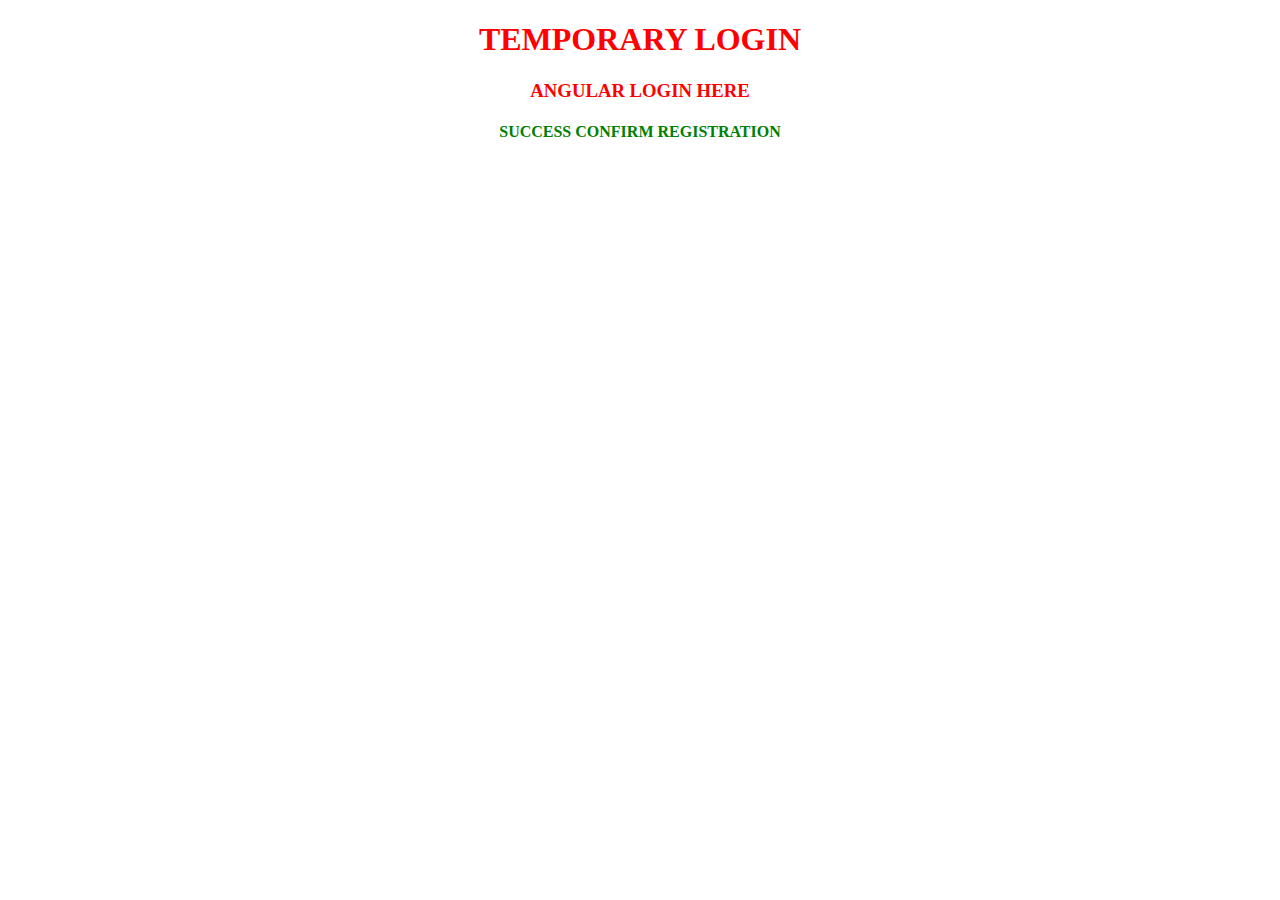
<file: src/main/resources/templates/tempLogin.html>
<!DOCTYPE html>
<html lang="en">
<head>
    <meta charset="UTF-8">
    <title>TEMPLOGIN</title>
</head>
<body>
<h1 align="center" style="color: red;">TEMPORARY LOGIN</h1>
<h3 align="center" style="color: red;">ANGULAR LOGIN HERE</h3>
<h4 align="center" style="color: green">SUCCESS CONFIRM REGISTRATION</h4>
</body>
</html>
</file>
